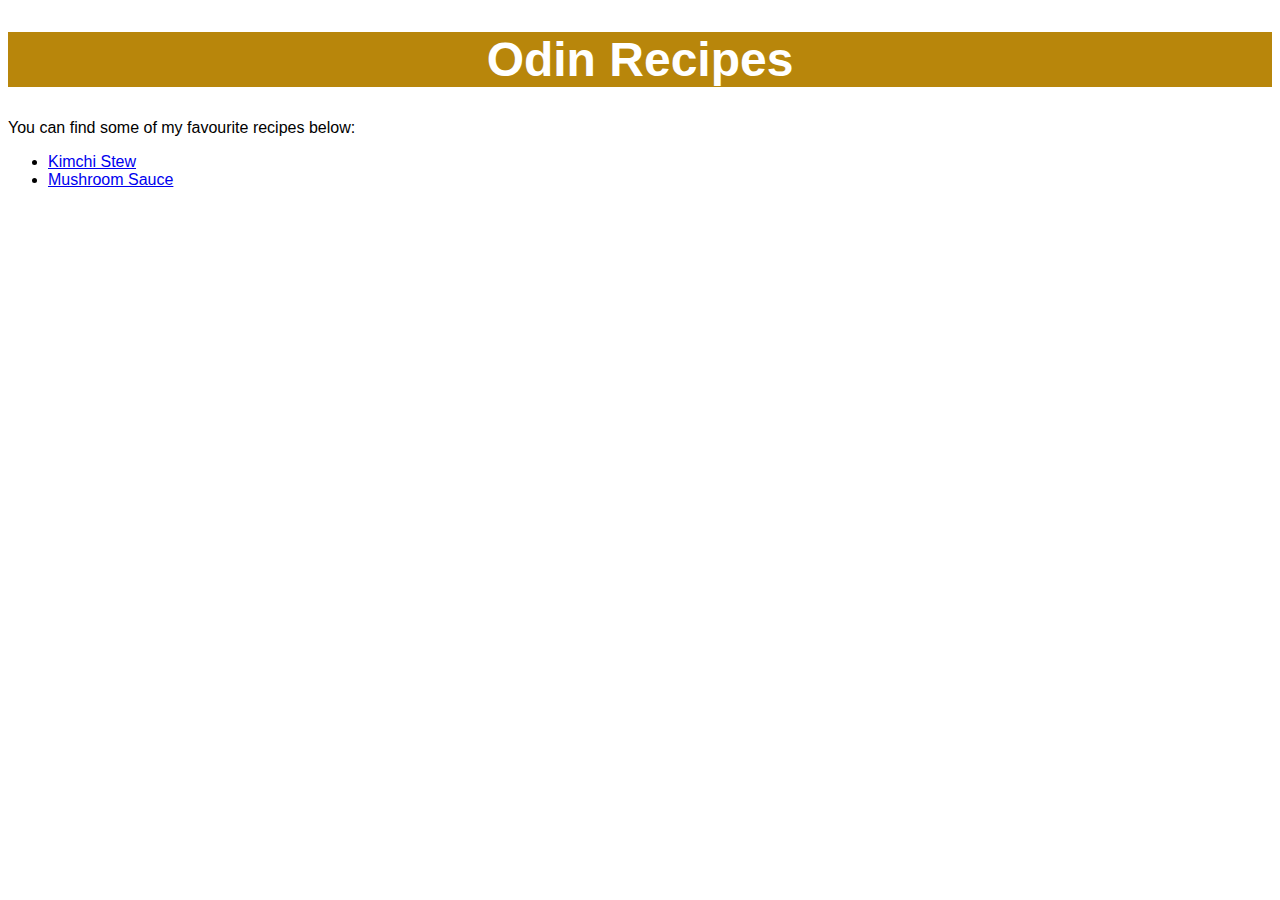
<file: index.html>
<!DOCTYPE html>
<html lang="en">
<head>
    <meta charset="UTF-8">
    <title>Odin Recipes</title>
    <link rel="stylesheet" href="style.css">
</head>
<body>
    <h1>Odin Recipes</h1>
    <p>
        You can find some of my favourite recipes below:
    </p>
    <ul>
        <li><a href="recipes/kimchistew.html">Kimchi Stew</a></li>
        <li><a href="recipes/mushroomsauce.html">Mushroom Sauce</a></li>
    </ul>
</body>
</html>
</file>
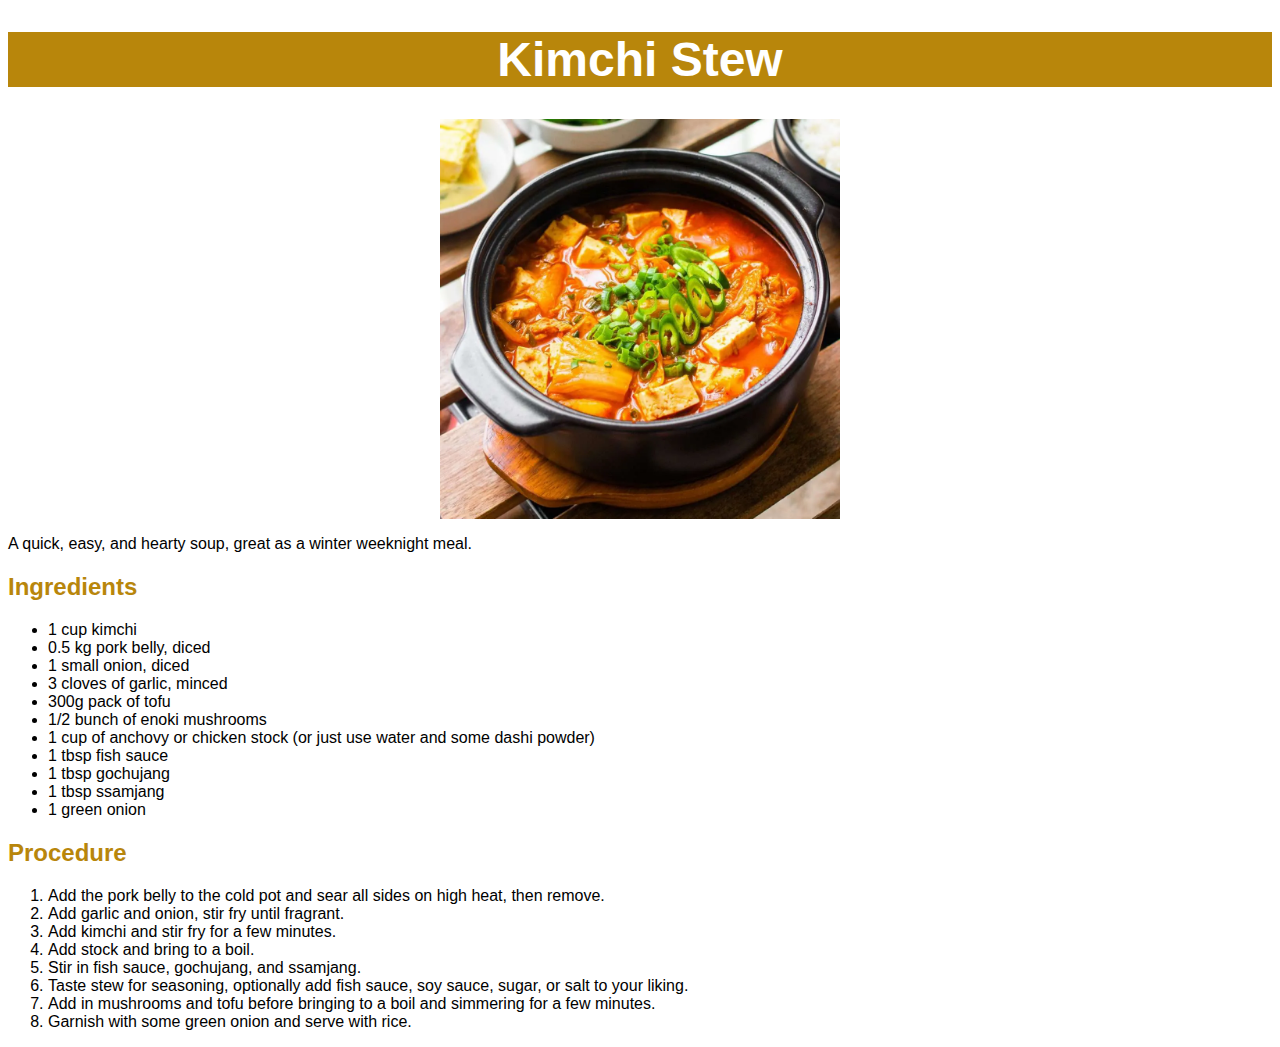
<file: recipes/kimchistew.html>
<!DOCTYPE html>
<html lang="en">
<head>
    <meta charset="UTF-8">
    <title>Kimchi Stew Recipe</title>
    <link rel="stylesheet" href="../style.css">
</head>
<body>
    <h1>Kimchi Stew</h1>
    <img src="images/kimchistew.webp" alt="Image of kimchi stew." class="img-recipe">
    <p>A quick, easy, and hearty soup, great as a winter weeknight meal.</p>
    <h2>Ingredients</h1>
    <ul>
        <li>1 cup kimchi</li>
        <li>0.5 kg pork belly, diced</li>
        <li>1 small onion, diced</li>
        <li>3 cloves of garlic, minced</li>
        <li>300g pack of tofu</li>
        <li>1/2 bunch of enoki mushrooms</li>
        <li>1 cup of anchovy or chicken stock (or just use water and some dashi powder)</li>
        <li>1 tbsp fish sauce</li>
        <li>1 tbsp gochujang</li>
        <li>1 tbsp ssamjang</li>
        <li>1 green onion</li>
    </ul>
    <h2>Procedure</h1>
    <ol>
        <li>Add the pork belly to the cold pot and sear all sides on high heat, then remove.</li>
        <li>Add garlic and onion, stir fry until fragrant.</li>
        <li>Add kimchi and stir fry for a few minutes.</li>
        <li>Add stock and bring to a boil.</li>
        <li>Stir in fish sauce, gochujang, and ssamjang.</li>
        <li>Taste stew for seasoning, optionally add fish sauce, soy sauce, sugar, or salt to your liking.</li>
        <li>Add in mushrooms and tofu before bringing to a boil and simmering for a few minutes.</li>
        <li>Garnish with some green onion and serve with rice.</li>
    </ol>

</body>
</html>
</file>
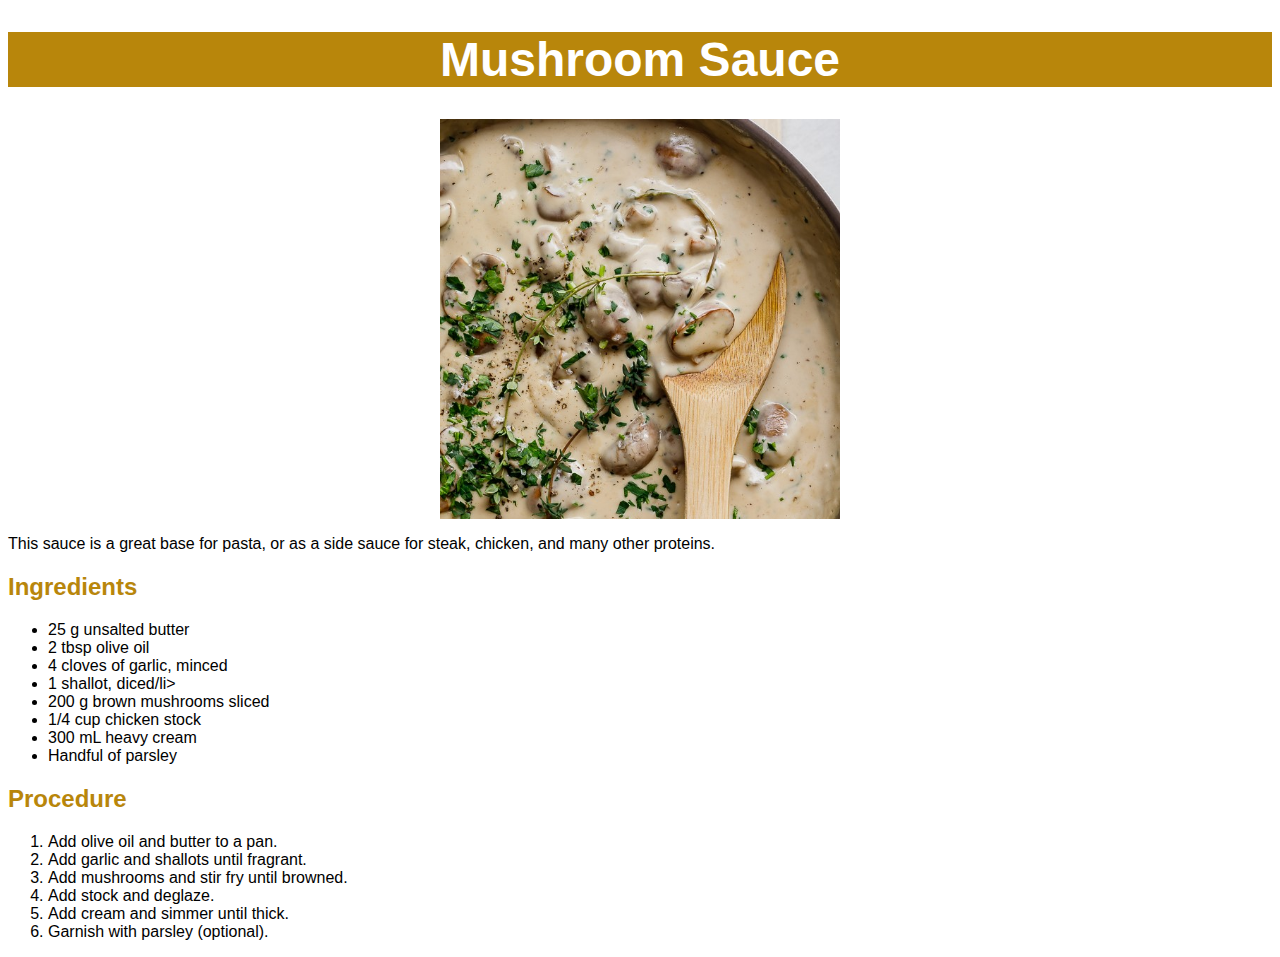
<file: recipes/mushroomsauce.html>
<!DOCTYPE html>
<html lang="en">
<head>
    <meta charset="UTF-8">
    <title>Mushroom Sauce Recipe</title>
    <link rel="stylesheet" href="../style.css">
</head>
<body>
    <h1>Mushroom Sauce</h1>
    <img src="images/mushroomsauce.jpg" alt="Image of mushroom sauce." class="img-recipe">
    <p>This sauce is a great base for pasta, or as a side sauce for steak, chicken, and many other proteins.</p>
    <h2>Ingredients</h1>
    <ul>
        <li>25 g unsalted butter</li>
        <li>2 tbsp olive oil</li>
        <li>4 cloves of garlic, minced</li>
        <li>1 shallot, diced/li>
        <li>200 g brown mushrooms sliced</li>
        <li>1/4 cup chicken stock</li>
        <li>300 mL heavy cream</li>
        <li>Handful of parsley</li>
    </ul>
    <h2>Procedure</h1>
    <ol>
        <li>Add olive oil and butter to a pan.</li>
        <li>Add garlic and shallots until fragrant.</li>
        <li>Add mushrooms and stir fry until browned.</li>
        <li>Add stock and deglaze.</li>
        <li>Add cream and simmer until thick.</li>
        <li>Garnish with parsley (optional).</li>
    </ol>

</body>
</html>
</file>
<file: style.css>
* {
    font-family:Arial, Helvetica, sans-serif ;
}
h1 {
    font-size: 48px;
    color:white;
    background-color:darkgoldenrod;
    text-align: center;
}

h2{
    font-size: 24px;
    color: darkgoldenrod;
}

.img-recipe {
    display: block;
    height: 400px;
    width: auto;
    margin-left: auto;
    margin-right: auto;
}
</file>
